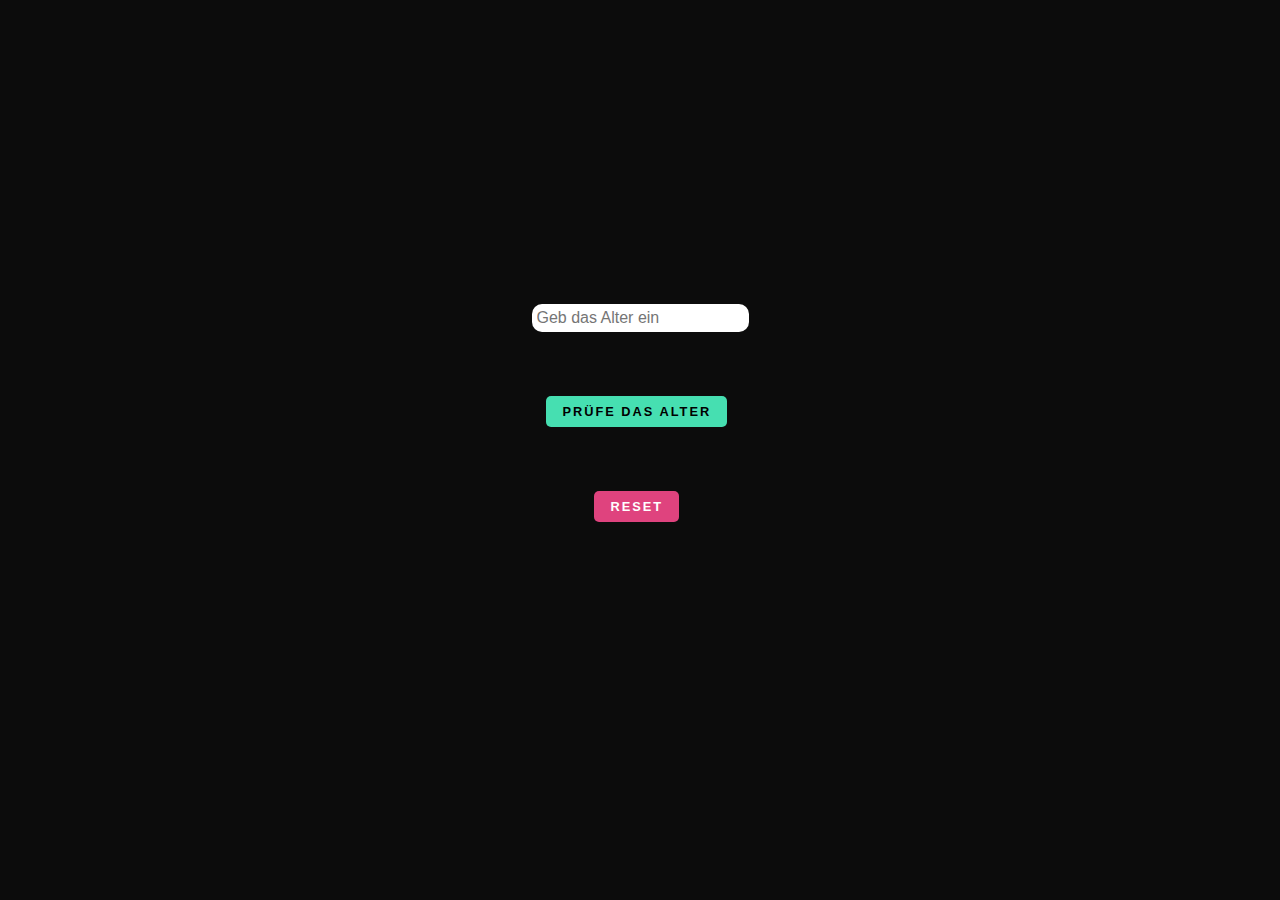
<file: Conditionals-Level-1_1/index.html>
<!DOCTYPE html>
<html lang="de">
  <head>
    <meta charset="UTF-8" />
    <meta http-equiv="X-UA-Compatible" content="IE=edge" />
    <meta name="viewport" content="width=device-width,initial-scale=1.0" />
    <link rel="stylesheet" href="./assets/css/style.css" />
    <title>Conditionals-Level-1_1</title>
  </head>
  <body>
    <input
      type="number"
      name="number"
      id="number"
      placeholder="Geb das Alter ein"
    />
    <button onclick="checkAge(); return false">Prüfe das Alter</button>

    <button class="reset" onclick="Reset(); return false">RESET</button>

    <div class="outputFeld"></div>
    <script src="./assets/js/main.js"></script>
  </body>
</html>
</file>
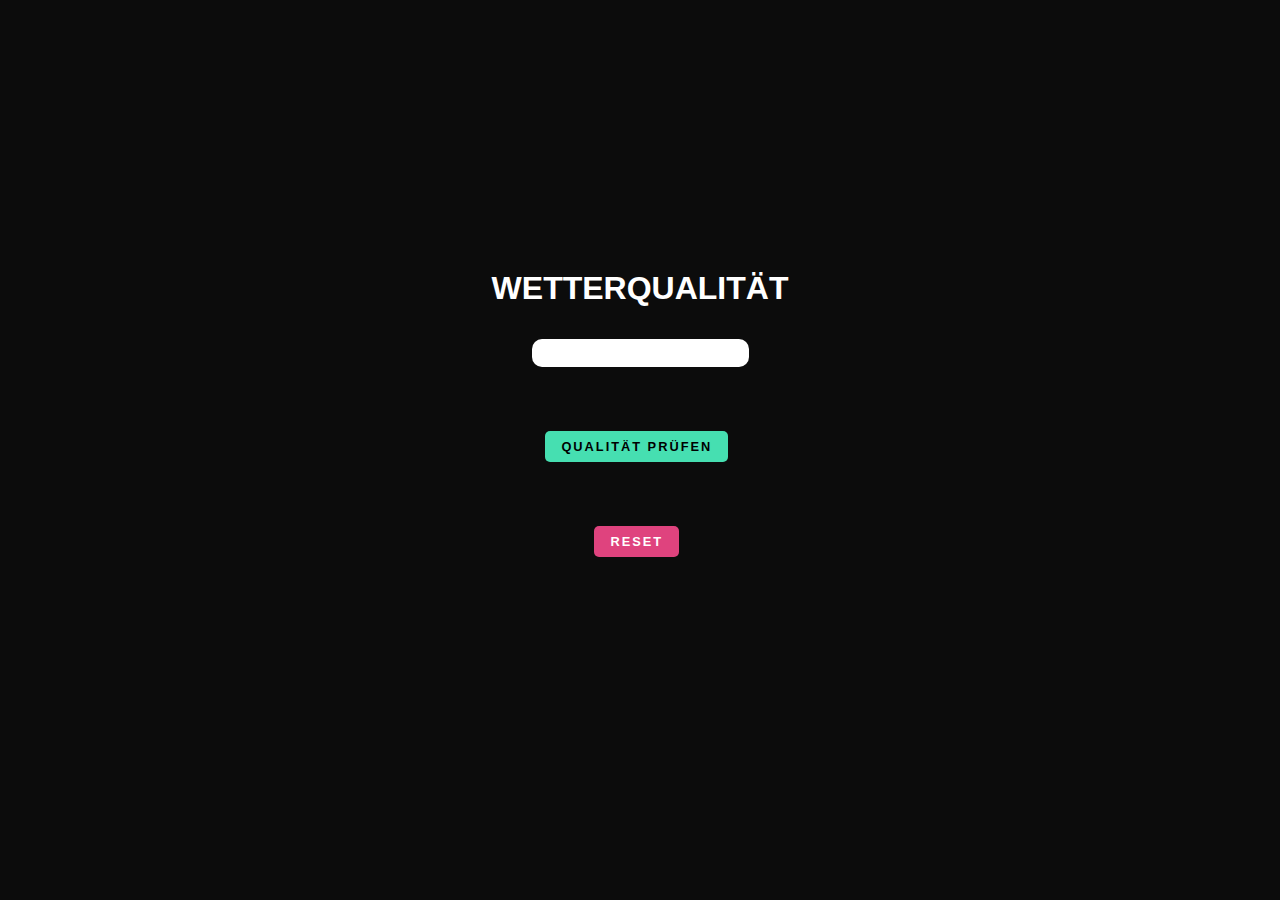
<file: Conditionals-Level-1_2/index.html>
<!DOCTYPE html>
<html lang="de">
  <head>
    <meta charset="UTF-8" />
    <meta http-equiv="X-UA-Compatible" content="IE=edge" />
    <meta name="viewport" content="width=device-width,initial-scale=1.0" />
    <link rel="stylesheet" href="./assets/css/style.css" />
    <title>Conditionals-Level-1_2</title>
  </head>
  <body>
    <h2>Wetterqualität</h2>
    <input type="number" name="number" id="number" />
    <button onclick="weather(); return false">Qualität prüfen</button>

    <button class="reset" onclick="Reset(); return false">RESET</button>

    <div class="outputFeld"></div>
    <script src="./assets/js/main.js"></script>
  </body>
</html>
</file>
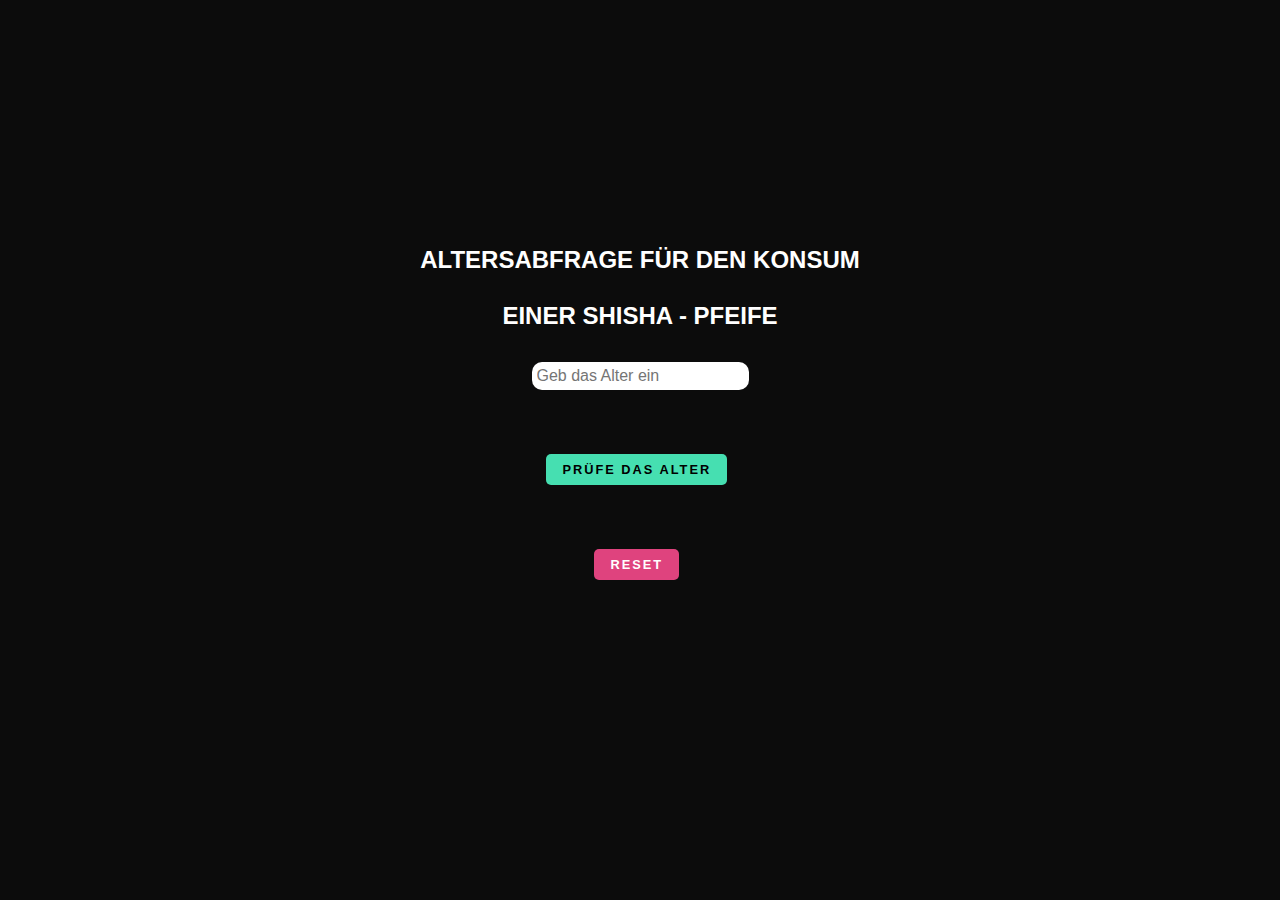
<file: Conditionals-Level-1_3/index.html>
<!DOCTYPE html>
<html lang="de">
  <head>
    <meta charset="UTF-8" />
    <meta http-equiv="X-UA-Compatible" content="IE=edge" />
    <meta name="viewport" content="width=device-width,initial-scale=1.0" />
    <link rel="stylesheet" href="./assets/css/style.css" />
    <title>Conditionals-Level-1_3</title>
  </head>
  <body>
    <h2>
      Altersabfrage für den Konsum <br /><br />
      einer Shisha - Pfeife
    </h2>
    <input
      type="number"
      name="number"
      id="number"
      placeholder="Geb das Alter ein"
    />
    <button onclick="checkAge(); return false">Prüfe das Alter</button>

    <button class="reset" onclick="Reset(); return false">RESET</button>

    <div class="outputFeld"></div>
    <script src="./assets/js/main.js"></script>
  </body>
</html>
</file>
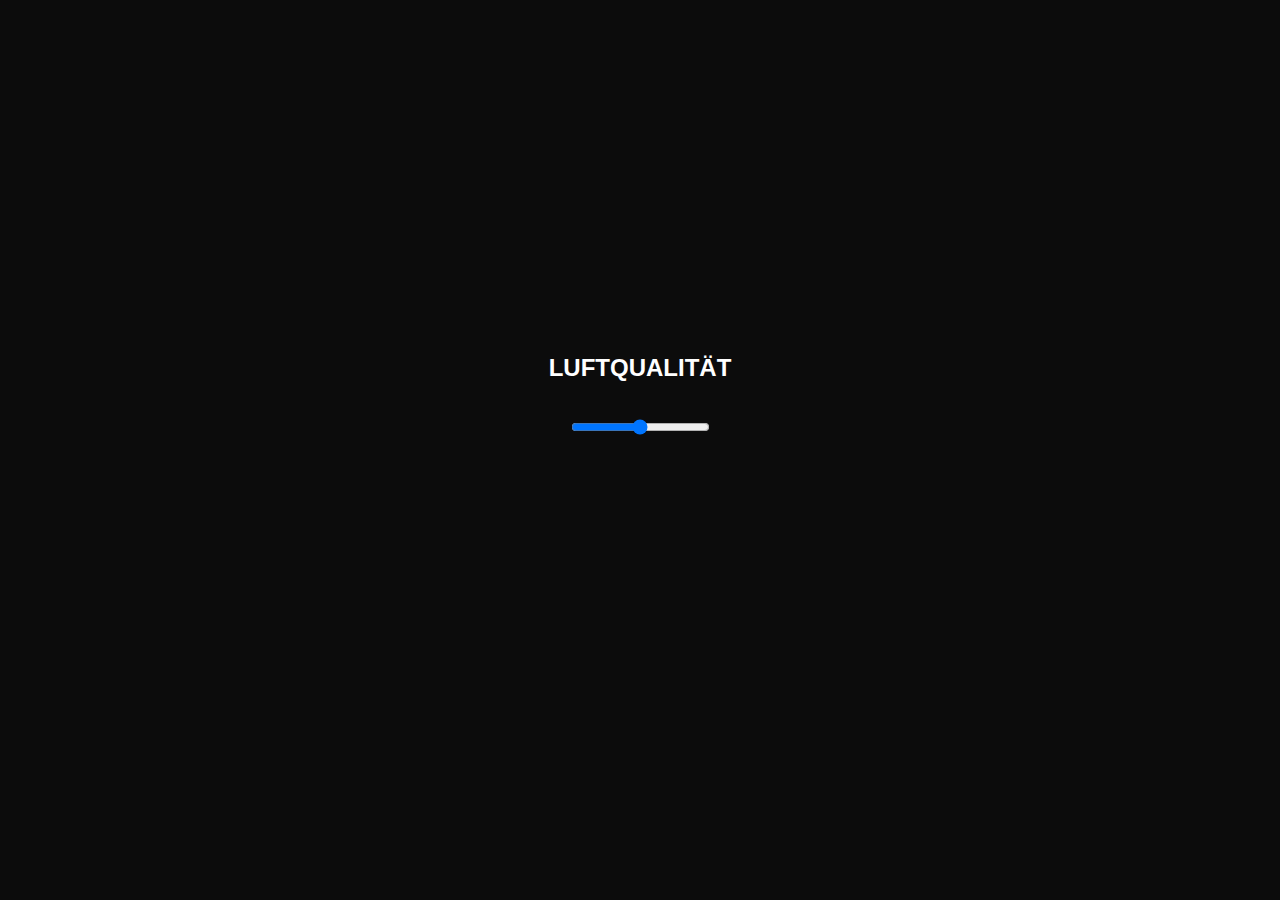
<file: Conditionals-Level-2_2/index.html>
<!DOCTYPE html>
<html lang="de">
  <head>
    <meta charset="UTF-8" />
    <meta http-equiv="X-UA-Compatible" content="IE=edge" />
    <meta name="viewport" content="width=device-width,initial-scale=1.0" />
    <link rel="stylesheet" href="./assets/css/style.css" />
    <title>Conditionals-Level-2_2</title>
  </head>
  <body>
    <h2>Luftqualität</h2>
    <input
      type="range"
      name="range"
      id="range"
      min="0"
      max="150"
      onchange="checkAirQuality()"
    />

    <div class="luftwert"></div>
    <!-- <button onclick="checkAge(); return false">Prüfe das Alter</button> -->

    <!-- <button class="reset" onclick="Reset(); return false">RESET</button> -->

    <div class="outputFeld"></div>
    <script src="./assets/js/main.js"></script>
  </body>
</html>
</file>
<file: Conditionals-Level-1_1/assets/css/style.css>
* {
  margin: 0;
  padding: 0;
  box-sizing: border-box;
}

:root {
  --color_black: #0c0c0c;
  --color_white: #ffffff;
  --color_grey: #e1dfe5;
}

img {
  max-width: 100%;
}

a {
  text-decoration: none;
  color: var(--color_black);
}

body {
  background-color: var(--color_black);
  color: var(--color_white);
  display: flex;
  flex-direction: column;
  justify-content: center;
  align-items: center;
  min-height: 100vh;
  gap: 2rem;
  font-family: 'Lucida Sans', 'Lucida Sans Regular', 'Lucida Grande',
    'Lucida Sans Unicode', Geneva, Verdana, sans-serif;
  text-transform: uppercase;
}

h2 {
  font-size: 2rem;
  text-transform: uppercase;
  margin-bottom: 5rem;
}

section {
  margin: 2rem 0;
}

button,
input[type='submit'] {
  padding: 8px 16px;
  text-transform: uppercase;
  font-size: 0.8rem;
  font-weight: bolder;
  letter-spacing: 2px;
  border-radius: 5px;
  cursor: pointer;
  margin: 2rem 0.4rem 0 0;
  background-color: #46dfb1;
  border: none;
  transition: 0.4s all ease-in-out;
}

label,
input {
  display: block;
}

label {
  margin: 10px 0;
  color: #332c48;
}

input {
  padding: 5px;
  font-size: 1rem;
  border-radius: 10px;
  border: none;
  color: var(--color_black);
}

.reset {
  background-color: #df437e;
  color: var(--color_white);
}

button:hover {
  color: var(--color_white);
}

.outputFeld {
  margin-top: 2rem;
}

.outputFeld {
  text-transform: uppercase;
  letter-spacing: 2px;
  padding: 5px 20px;
  border-radius: 5px;
  font-weight: bold;
}

.true {
  background-color: #7cdf3b;
  color: var(--color_black);
}

.false {
  background-color: #e95354;
  color: var(--color_white);
}
</file>
<file: Conditionals-Level-1_2/assets/css/style.css>
* {
  margin: 0;
  padding: 0;
  box-sizing: border-box;
}

:root {
  --color_black: #0c0c0c;
  --color_white: #ffffff;
  --color_grey: #e1dfe5;
}

img {
  max-width: 100%;
}

a {
  text-decoration: none;
  color: var(--color_black);
}

body {
  background-color: var(--color_black);
  color: var(--color_white);
  display: flex;
  flex-direction: column;
  justify-content: center;
  align-items: center;
  min-height: 100vh;
  gap: 2rem;
  font-family: 'Lucida Sans', 'Lucida Sans Regular', 'Lucida Grande',
    'Lucida Sans Unicode', Geneva, Verdana, sans-serif;
  text-transform: uppercase;
}

h2 {
  font-size: 2rem;
  text-transform: uppercase;
}

section {
  margin: 2rem 0;
}

button,
input[type='submit'] {
  padding: 8px 16px;
  text-transform: uppercase;
  font-size: 0.8rem;
  font-weight: bolder;
  letter-spacing: 2px;
  border-radius: 5px;
  cursor: pointer;
  margin: 2rem 0.4rem 0 0;
  background-color: #46dfb1;
  border: none;
  transition: 0.4s all ease-in-out;
}

label,
input {
  display: block;
}

label {
  margin: 10px 0;
  color: #332c48;
}

input {
  padding: 5px;
  font-size: 1rem;
  border-radius: 10px;
  border: none;
  color: var(--color_black);
}

.reset {
  background-color: #df437e;
  color: var(--color_white);
}

button:hover {
  color: var(--color_white);
}

.outputFeld {
  margin-top: 2rem;
}

.outputFeld {
  text-transform: uppercase;
  letter-spacing: 2px;
  padding: 5px 20px;
  border-radius: 5px;
  font-weight: bold;
}

.super {
  background-color: #7cdf3b;
  color: var(--color_black);
}

.gut {
  background-color: #ffd602;
  color: var(--color_black);
}

.okay {
  background-color: #61cbff;
  color: var(--color_black);
}

.schlecht {
  background-color: red;
  color: var(--color_white);
}
</file>
<file: Conditionals-Level-1_3/assets/css/style.css>
* {
  margin: 0;
  padding: 0;
  box-sizing: border-box;
}

:root {
  --color_black: #0c0c0c;
  --color_white: #ffffff;
  --color_grey: #e1dfe5;
}

img {
  max-width: 100%;
}

a {
  text-decoration: none;
  color: var(--color_black);
}

body {
  background-color: var(--color_black);
  color: var(--color_white);
  display: flex;
  flex-direction: column;
  justify-content: center;
  align-items: center;
  min-height: 100vh;
  gap: 2rem;
  font-family: 'Lucida Sans', 'Lucida Sans Regular', 'Lucida Grande',
    'Lucida Sans Unicode', Geneva, Verdana, sans-serif;
  text-transform: uppercase;
}

h2 {
  text-transform: uppercase;
  text-align: center;
}

section {
  margin: 2rem 0;
}

button,
input[type='submit'] {
  padding: 8px 16px;
  text-transform: uppercase;
  font-size: 0.8rem;
  font-weight: bolder;
  letter-spacing: 2px;
  border-radius: 5px;
  cursor: pointer;
  margin: 2rem 0.4rem 0 0;
  background-color: #46dfb1;
  border: none;
  transition: 0.4s all ease-in-out;
}

label,
input {
  display: block;
}

label {
  margin: 10px 0;
  color: #332c48;
}

input {
  padding: 5px;
  font-size: 1rem;
  border-radius: 10px;
  border: none;
  color: var(--color_black);
}

.reset {
  background-color: #df437e;
  color: var(--color_white);
}

button:hover {
  color: var(--color_white);
}

.outputFeld {
  margin-top: 2rem;
}

.outputFeld {
  text-transform: uppercase;
  letter-spacing: 2px;
  padding: 5px 20px;
  border-radius: 5px;
  font-weight: bold;
}

.true {
  background-color: #7cdf3b;
  color: var(--color_black);
}

.false {
  background-color: #e95354;
  color: var(--color_white);
}
</file>
<file: Conditionals-Level-2_2/assets/css/style.css>
* {
  margin: 0;
  padding: 0;
  box-sizing: border-box;
}

:root {
  --color_black: #0c0c0c;
  --color_white: #ffffff;
  --color_grey: #e1dfe5;
}

img {
  max-width: 100%;
}

a {
  text-decoration: none;
  color: var(--color_black);
}

body {
  background-color: var(--color_black);
  color: var(--color_white);
  display: flex;
  flex-direction: column;
  justify-content: center;
  align-items: center;
  min-height: 100vh;
  gap: 2rem;
  font-family: 'Lucida Sans', 'Lucida Sans Regular', 'Lucida Grande',
    'Lucida Sans Unicode', Geneva, Verdana, sans-serif;
  text-transform: uppercase;
  transition: 0.4s all ease-in-out;
}

h2 {
  text-transform: uppercase;
  text-align: center;
}

section {
  margin: 2rem 0;
}

button,
input[type='submit'] {
  padding: 8px 16px;
  text-transform: uppercase;
  font-size: 0.8rem;
  font-weight: bolder;
  letter-spacing: 2px;
  border-radius: 5px;
  cursor: pointer;
  margin: 2rem 0.4rem 0 0;
  background-color: #46dfb1;
  border: none;
  transition: 0.4s all ease-in-out;
}

label,
input {
  display: block;
}

label {
  margin: 10px 0;
  color: #332c48;
}

input {
  padding: 5px;
  font-size: 1rem;
  border-radius: 10px;
  border: none;
  color: var(--color_black);
}

.reset {
  background-color: #df437e;
  color: var(--color_white);
}

button:hover {
  color: var(--color_white);
}

.outputFeld {
  margin-top: 2rem;
}

.outputFeld {
  text-transform: uppercase;
  letter-spacing: 2px;
  padding: 5px 20px;
  border-radius: 5px;
  font-weight: bold;
  line-height: 2;
  color: var(--color_black);
}

.luftwert p {
  color: rebeccapurple;
}
</file>
